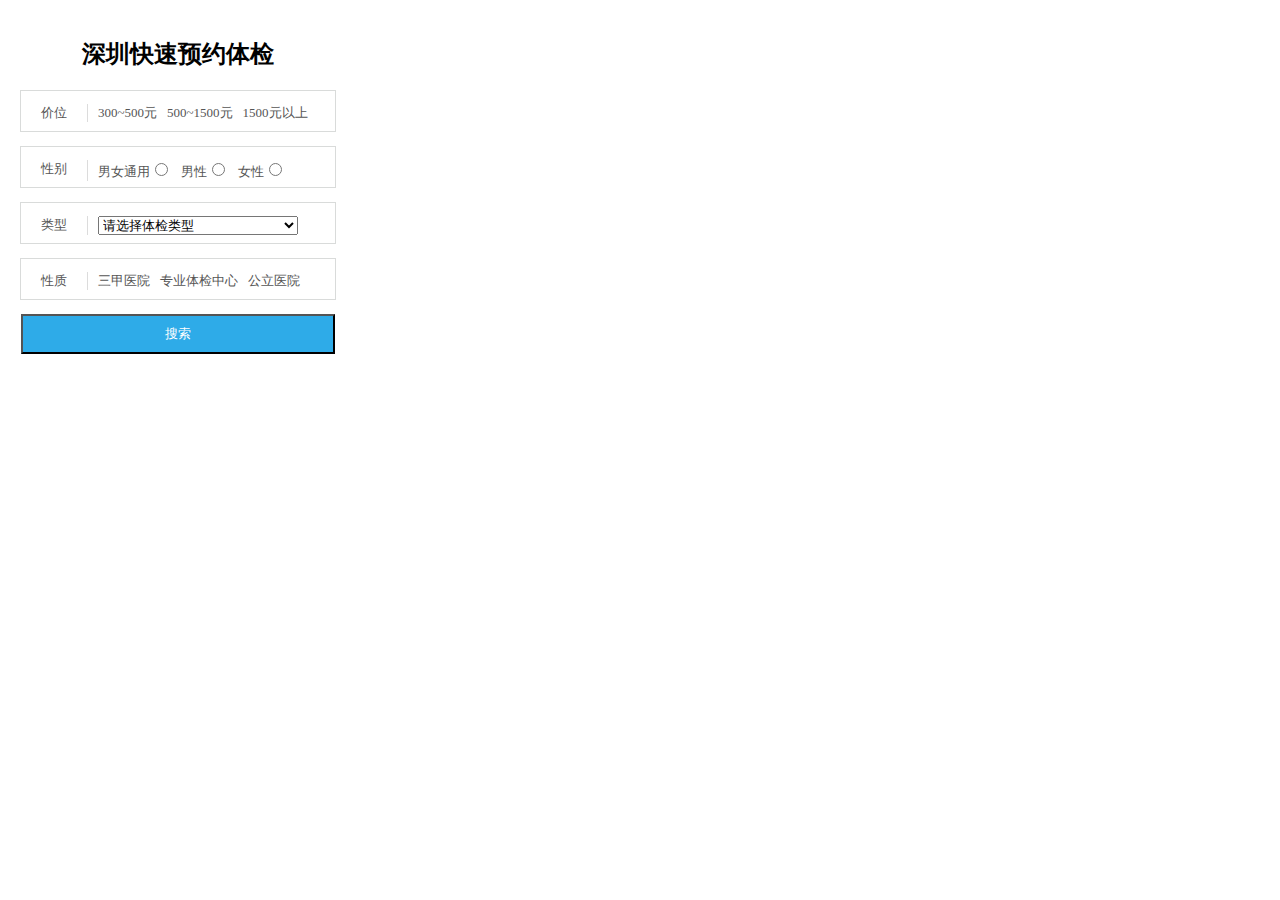
<file: first-nav-syh/login.html>
<!DOCTYPE html>
<html>
	<head>
		<meta charset="utf-8">
		<title></title>
		<script src="js/jquery-1.8.3.min.js"></script>
		<style type="text/css">
		
			.wrapper{
				background: transparent;
				width: 320px;
				height: 400px;
				padding: 10px;
			}
			.wrap{
				background: #FFF;	
			}
			.center{
				text-align: center;
			}
			.box li{				
				float: left;
				list-style: none;
				margin-right: 10px;
			}
			.box{
				width: 314px;
				height: 40px;
				font-size: 13px;
				color: #555;
				display: inline-block;
				border: 1px solid #D9DBDA;
				margin-bottom: 10px;
			}
			.box li:nth-child(1){
				position: relative;
				left: -20px;
				margin-right: 0;
			}
			.box li:nth-child(2){
				border-left: 1px solid gainsboro;
				padding-left: 10px;
			}
			.float{
				float: left;
				line-height: 32px;
			}
			select{
				width: 200px;
			}
			.btn{
				background: #2EABE8;
				color: #FFF;
				width: 314px;
				height: 40px;
			}
		</style>
	</head>
	<body>
		<div class="wrapper ">
			<div class="wrap center">
				<div  class="border">
					<h2 class="center">深圳快速预约体检</h2>
					<div class="box">
						<div>
							<ul>
								<li>价位</li>
								<li><span>300~500元</span></li>
								<li><span>500~1500元</span></li>
								<li><span>1500元以上</span></li>
							</ul>
						</div>
					</div>
					<div class="box">
						<ul>
							<li>性别</li>
							<li><span>男女通用<input type="radio" name="1"/></span></li>
							<li><span>男性<input type="radio" name="1"/></span></li>
							<li><span>女性<input type="radio" name="1"/></span></li>
						</ul>
					</div>
					<div class="box">
						<ul>
							<li>类型</li>
							<li>
								<select>
									<option value ="">请选择体检类型</option>
									<option value ="">全身体检</option>
									<option value ="">入职体检</option>
									<option value ="">健康防癌体检</option>
									<option value ="">常规体检</option>
									<option value ="">妇科体检</option>
								</select>
							</li>
						</ul>						
					</div>
					<div class="box">
						<ul>
							<li>性质</li>
							<li><span>三甲医院</span></li>
							<li><span>专业体检中心</span></li>
							<li><span>公立医院</span></li>
						</ul>
					</div>
					<input type="button" value="搜索" class="btn" />
				</div>
			</div>
		</div>
	</body>
	<script type="text/javascript">
		var aSpan = $('span');
		$(function(){
			$('span').bind('click',function(){
				for(var i = 0; i < aSpan.length; i++){
					aSpan[i].style.color = '#555';
					this.style.color = '#2EABE8';
				}
			})
			
		})
	</script>
</html>
</file>
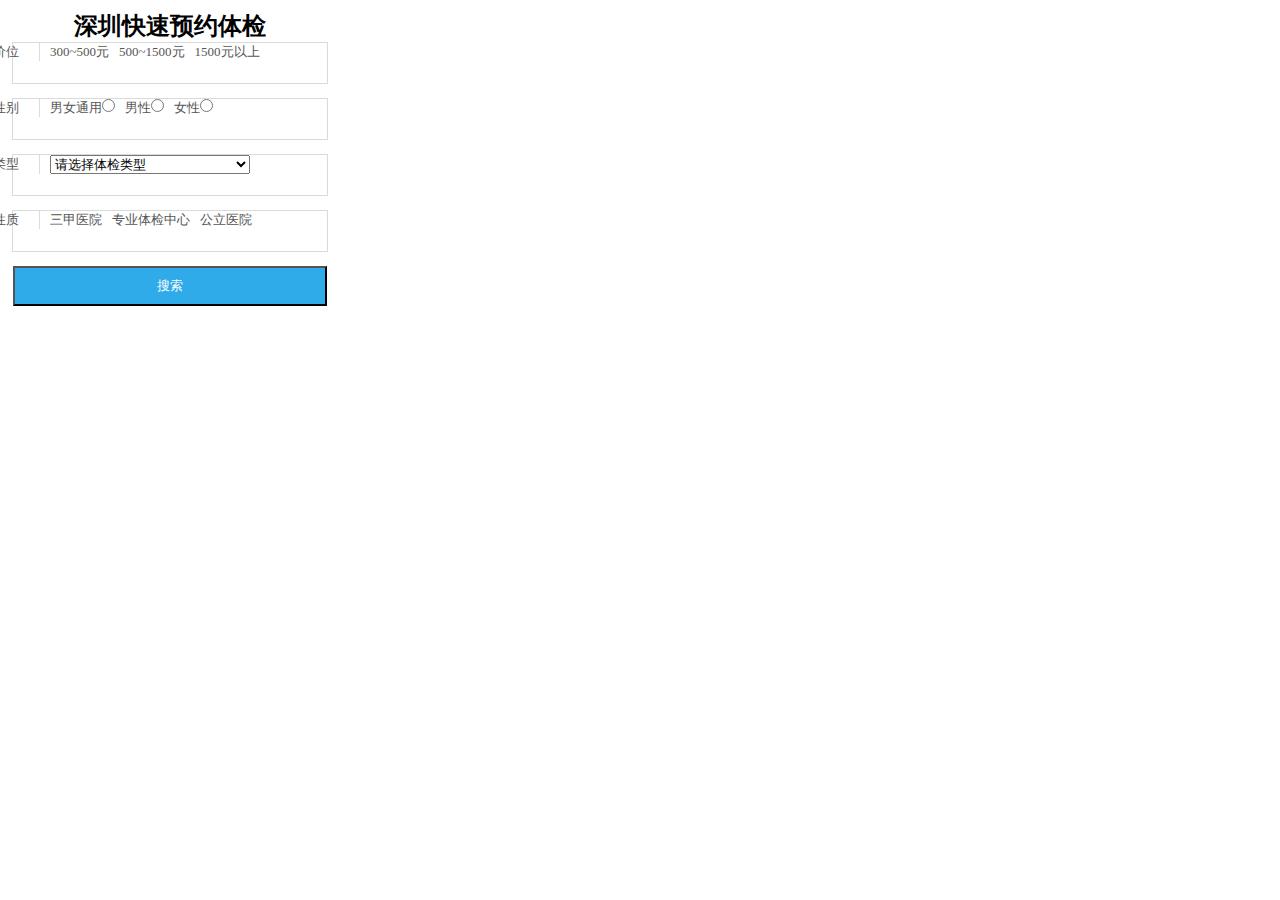
<file: first-nav-syh/草稿导航固定图.html>
<!DOCTYPE html>
<html>

        <!DOCTYPE html>
        <html>
            <head>
                <meta charset="utf-8">
                <title></title>
                <script src="js/jquery-1.8.3.min.js"></script>
                <style type="text/css">
                    *{
                        margin: 0;
                        padding: 0;				
                        text-decoration: none;
                    }
                    .wrapper{
                        background: transparent;
                        width: 320px;
                        height: 400px;
                        padding: 10px;
                    }
                    .wrap{
                        background: #FFF;	
                    }
                    .center{
                        text-align: center;
                    }
                    .box li{				
                        float: left;
                        list-style: none;
                        margin-right: 10px;
                    }
                    .box{
                        width: 314px;
                        height: 40px;
                        font-size: 13px;
                        color: #555;
                        display: inline-block;
                        border: 1px solid #D9DBDA;
                        margin-bottom: 10px;
                    }
                    .box li:nth-child(1){
                        position: relative;
                        left: -20px;
                        margin-right: 0;
                    }
                    .box li:nth-child(2){
                        border-left: 1px solid gainsboro;
                        padding-left: 10px;
                    }
                    .float{
                        float: left;
                        line-height: 32px;
                    }
                    select{
                        width: 200px;
                    }
                    .btn{
                        background: #2EABE8;
                        color: #FFF;
                        width: 314px;
                        height: 40px;
                    }
                </style>
            </head>
            <body>
                <div class="wrapper ">
                    <div class="wrap center">
                        <div  class="border">
                            <h2 class="center">深圳快速预约体检</h2>
                            <div class="box">
                                <div>
                                    <ul>
                                        <li>价位</li>
                                        <li><span>300~500元</span></li>
                                        <li><span>500~1500元</span></li>
                                        <li><span>1500元以上</span></li>
                                    </ul>
                                </div>
                            </div>
                            <div class="box">
                                <ul>
                                    <li>性别</li>
                                    <li><span>男女通用<input type="radio" name="1"/></span></li>
                                    <li><span>男性<input type="radio" name="1"/></span></li>
                                    <li><span>女性<input type="radio" name="1"/></span></li>
                                </ul>
                            </div>
                            <div class="box">
                                <ul>
                                    <li>类型</li>
                                    <li>
                                        <select>
                                            <option value ="">请选择体检类型</option>
                                            <option value ="">全身体检</option>
                                            <option value ="">入职体检</option>
                                            <option value ="">健康防癌体检</option>
                                            <option value ="">常规体检</option>
                                            <option value ="">妇科体检</option>
                                        </select>
                                    </li>
                                </ul>						
                            </div>
                            <div class="box">
                                <ul>
                                    <li>性质</li>
                                    <li><span>三甲医院</span></li>
                                    <li><span>专业体检中心</span></li>
                                    <li><span>公立医院</span></li>
                                </ul>
                            </div>
                            <input type="button" value="搜索" class="btn" />
                        </div>
                    </div>
                </div>
            </body>
            <script type="text/javascript">
                var aSpan = $('span');
                $(function(){
                    $('span').bind('click',function(){
                        for(var i = 0; i < aSpan.length; i++){
                            aSpan[i].style.color = '#555';
                            this.style.color = '#2EABE8';
                        }
                    })
                    
                })
            </script>
        </html>
</file>
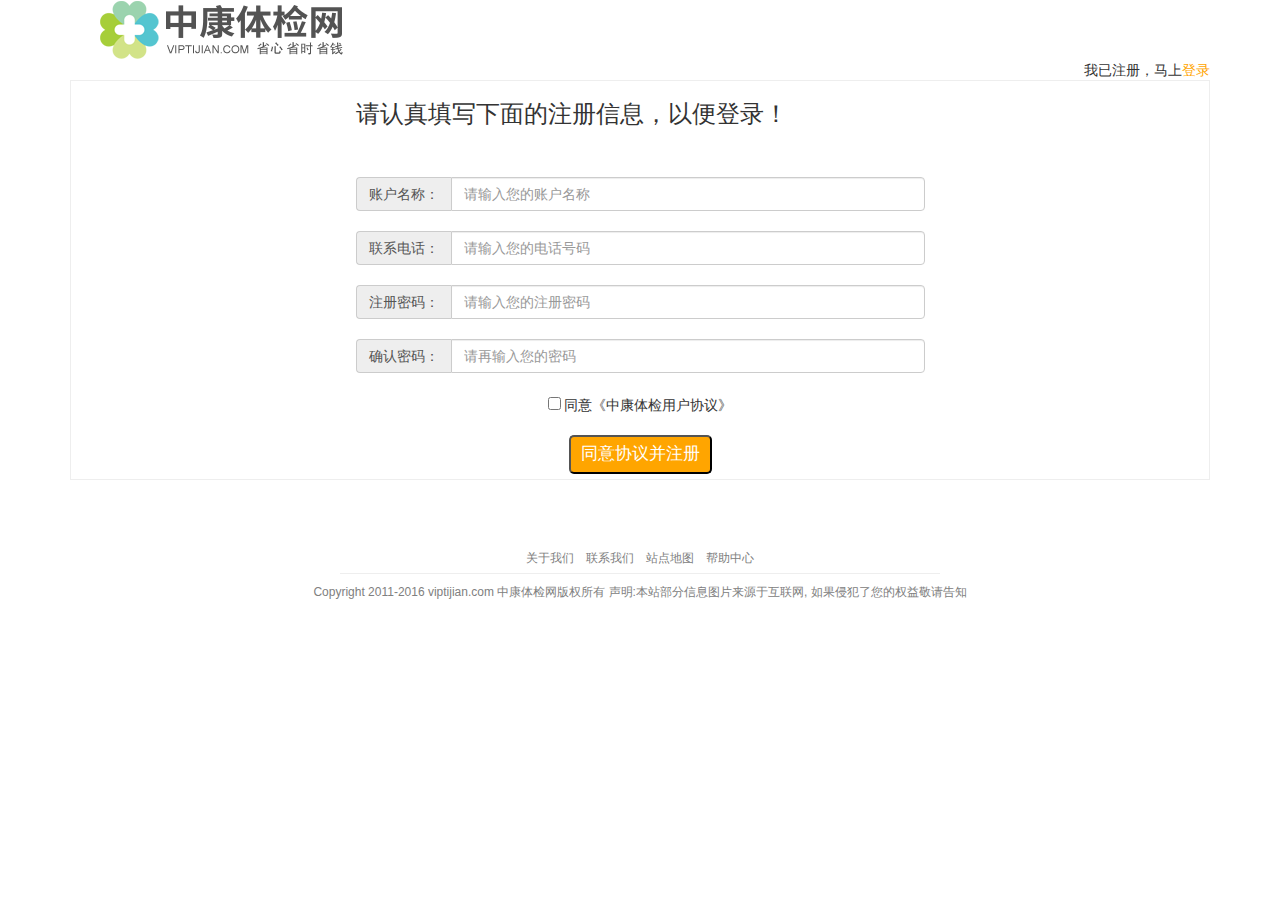
<file: Pet-ct/注册页面.html>
<!DOCTYPE html>
<html>

<head>
	<meta charset="utf-8" />
	<title>注册页面</title>
	<link rel="shortcut icon" href="./image/logo_left.gif" >
	<meta name="viewport" width="device-width,initial-scale=1.0">
	<link rel="stylesheet" href="./css/bootstrap.min.css">
	<script src="js/jquery-1.8.3.min.js"></script>
    <script src="js/bootstrap.min.js"></script>
    <style>
		*{
			margin: 0 auto;
			padding: 0 ;
			box-sizing: border-box;
		}
		a:hover{
			text-decoration: none;
		}
		.MEC-zc-center-hss{
			text-align: center;
		}
		.MEC-zc-header-hss{
			float: right;
		}
		.MEC-zc-header-hss a{
			color: orange;
		}
		.MEC-zc-content-hss .MEC-zc-content-xx{
			width: 100%;
			height: 400px;
			border: 1px solid #eee;
		}
		.MEC-zc-content-hss .MEC-zc-content-xx>div{
			margin-left: 25%;
			margin-bottom: 50px;
			width: 50%;
		}
		.MEC-zc-content-hss .MEC-zc-content-xx form>div{
			margin-bottom: 20px;
		}
		.MEC-zc-content-hss .MEC-zc-center-an>input{
			font-size:17px;
			color:#fff;
			background:orange;
			border-radius:5px;
			padding:5px 10px;
		}
		.MEC-zc-foot-hss{
			font-size: 12px;
			color: grey;
		}
		.MEC-zc-foot-hss>div{
			width: 600px;
			height: 34px;
			border-bottom: 1px solid #eee;
			padding: 10px;
			margin-bottom: 10px;
			margin-top: 60px;
		}
		.MEC-zc-foot-hss ul{
			width: 240px;
		}
		.MEC-zc-foot-hss li{
			list-style: none;
			float: left;
			width:60px;
		}
		/* ——————————————————————登录界面样式——————开始—————————————— */
		#MEC-denglu-left-syh img{
			width: 35%;
			height: 200px;
        }
        #MEC-denglu-right-syh{
           width: 60%;
           float:right;
		}
		.thumbnail img{
			height:226px;
		}
		/* —————————————————————登录界面样式——————结束————————————————————— */
    </style>
</head>
<body>
	<header class="container" id="MEC-zc-hss">
		<div class="col-xs-12 col-sm-12 col-md-12 col-lg-12">
			<div class="col-xs-12 col-sm-4 col-md-4" >
				<a href="../项目syh/首页4.11.html"><img src="./image/logo_left.gif" alt="logo" />
				<img src="./image/logo_right.gif" alt="logo" />	</a>
			</div>
		</div>
		<div class="MEC-zc-header-hss" >我已注册，马上<a data-toggle="modal" data-target="#MEC-login-syh" href="../项目syh/首页4.11.html">登录</a></div>
	</header>
	<div class=" container MEC-zc-content-hss">
		<div class="MEC-zc-content-xx">
			<div>
				<h3>请认真填写下面的注册信息，以便登录！</h3>
			</div>
			<div class="MEC-zc-center-hss">
				<form action="" method="post">
					<div class="input-group">
						<span class="input-group-addon" id="basic-addon1">账户名称：</span>
						<input type="text" required="required" class="form-control" placeholder="请输入您的账户名称" aria-describedby="basic-addon1" name="username" id="username1"/>
					</div>
					<div class="input-group">
						<span class="input-group-addon" id="basic-addon1">联系电话：</span>
						<input type="text" required="required" class="form-control MEC-zc-number-hss" placeholder="请输入您的电话号码" aria-describedby="basic-addon1" name="tel" id="tel"/>
					</div>
					<div class="input-group">
						<span class="input-group-addon" id="basic-addon1">注册密码：</span>
						<input type="text" required="required" class="form-control" placeholder="请输入您的注册密码" aria-describedby="basic-addon1" name="passwd" id='password1'/>
					</div>
					<div class="input-group">
						<span class="input-group-addon" id="basic-addon1">确认密码：</span>
						<input type="text" required="required" class="form-control" placeholder="请再输入您的密码" aria-describedby="basic-addon1" name="passwd"/>
					</div>
					<div>
						<input type='checkbox' required="required" >
						<span> 同意《中康体检用户协议》</span>
					</div>
					<div class='MEC-zc-center-an'>
						<input type="submit" value="同意协议并注册" id="btn1">
					</div>
				</form>
			</div>
		</div>
	</div>	
	<footer class="MEC-zc-foot-hss MEC-zc-center-hss">
		<div>
			<ul>
				<li>关于我们</li>
				<li>联系我们</li>
				<li>站点地图</li>
				<li>帮助中心</li>
			</ul>
		</div>
		<p>
			Copyright 2011-2016 viptijian.com 
			中康体检网版权所有 声明:本站部分信息图片来源于互联网,
			如果侵犯了您的权益敬请告知
		</p>
	</footer>
 <!-- 登录窗口 -->
 <div id="MEC-login-syh" class="modal fade">
		<div class="modal-dialog">
				<div class="modal-content">
						<div class="modal-body">
								<button class="close" data-dismiss="modal">
										<span>&times;</span>
								</button>
						</div>
						<div>
								<div class="modal-title">
										<h1 class="text-center">登录</h1>
								</div>
								<div class="modal-body">
										<div id="MEC-denglu-left-syh">
												<img src="./image/登录图.jpg" alt="" />
												<form class="form-group" action="" id="MEC-denglu-right-syh" id="myform" method="post">
														<div class="form-group">
																<label for="">用户名</label>
																<input class="form-control" type="text" id="username" name="username">
														</div>
														<div class="form-group">
																<label for="">密码</label>
																<input class="form-control" type="password" id="password" name="passwd">
														</div>
														<div class="text-right">
																<button class="btn btn-primary" type="button" id="btn">登录</button>
																<button class="btn btn-danger" data-dismiss="modal">取消</button>
														</div>
														<a href="" data-toggle="modal" data-dismiss="modal"
																data-target="#register">还没有账号？点我注册</a >
												</form>
										</div>
								</div>
						</div>
				</div>
		</div>
</div>
</body>
<script>
	// 登录界面交互
	$("#btn").click(function () {
                console.log(1)
                let username = $("#username").val()
                let passwd = $("#password").val()
                $.post("http://192.168.7.221:3000/users/login", { "username": username, "passwd": passwd }, function (result) {
                    console.log(result)
                    if (result.status == "0") {
                        // location.href="http://www.baidu.com"
            // 返回原页面
			alert('登录成功')
            // location = document.referrer
			location.href = '/Users/zelin/Desktop/html/2019练习/jquery/项目/项目syh/首页4.11.html'
                    } else {
                        alert('登录失败 送卿一首情诗 尘世三千  吾爱有三 日月与卿 日为朝 月为暮 卿为朝朝暮暮')
                    }
                })
            })

// ________________________注册_________________________
$("#btn1").click(function () {
                console.log(2)
                let username = $("#username1").val()
                let passwd = $("#password1").val()
				let tel = $("#tel").val()
                $.post("http://192.168.7.221:3000/users/register", { "username": username, "passwd": passwd ,"tel":tel}, function (result) {
                    console.log(result)
                    if (result.status == "0") {
                       alert('注册成功')
            		location.href = '/Users/zelin/Desktop/html/2019练习/jquery/项目/项目syh/首页4.11.html'
                    } else {
						alert('用户已在')

                    }
                })
            })
</script>

</html>
</file>
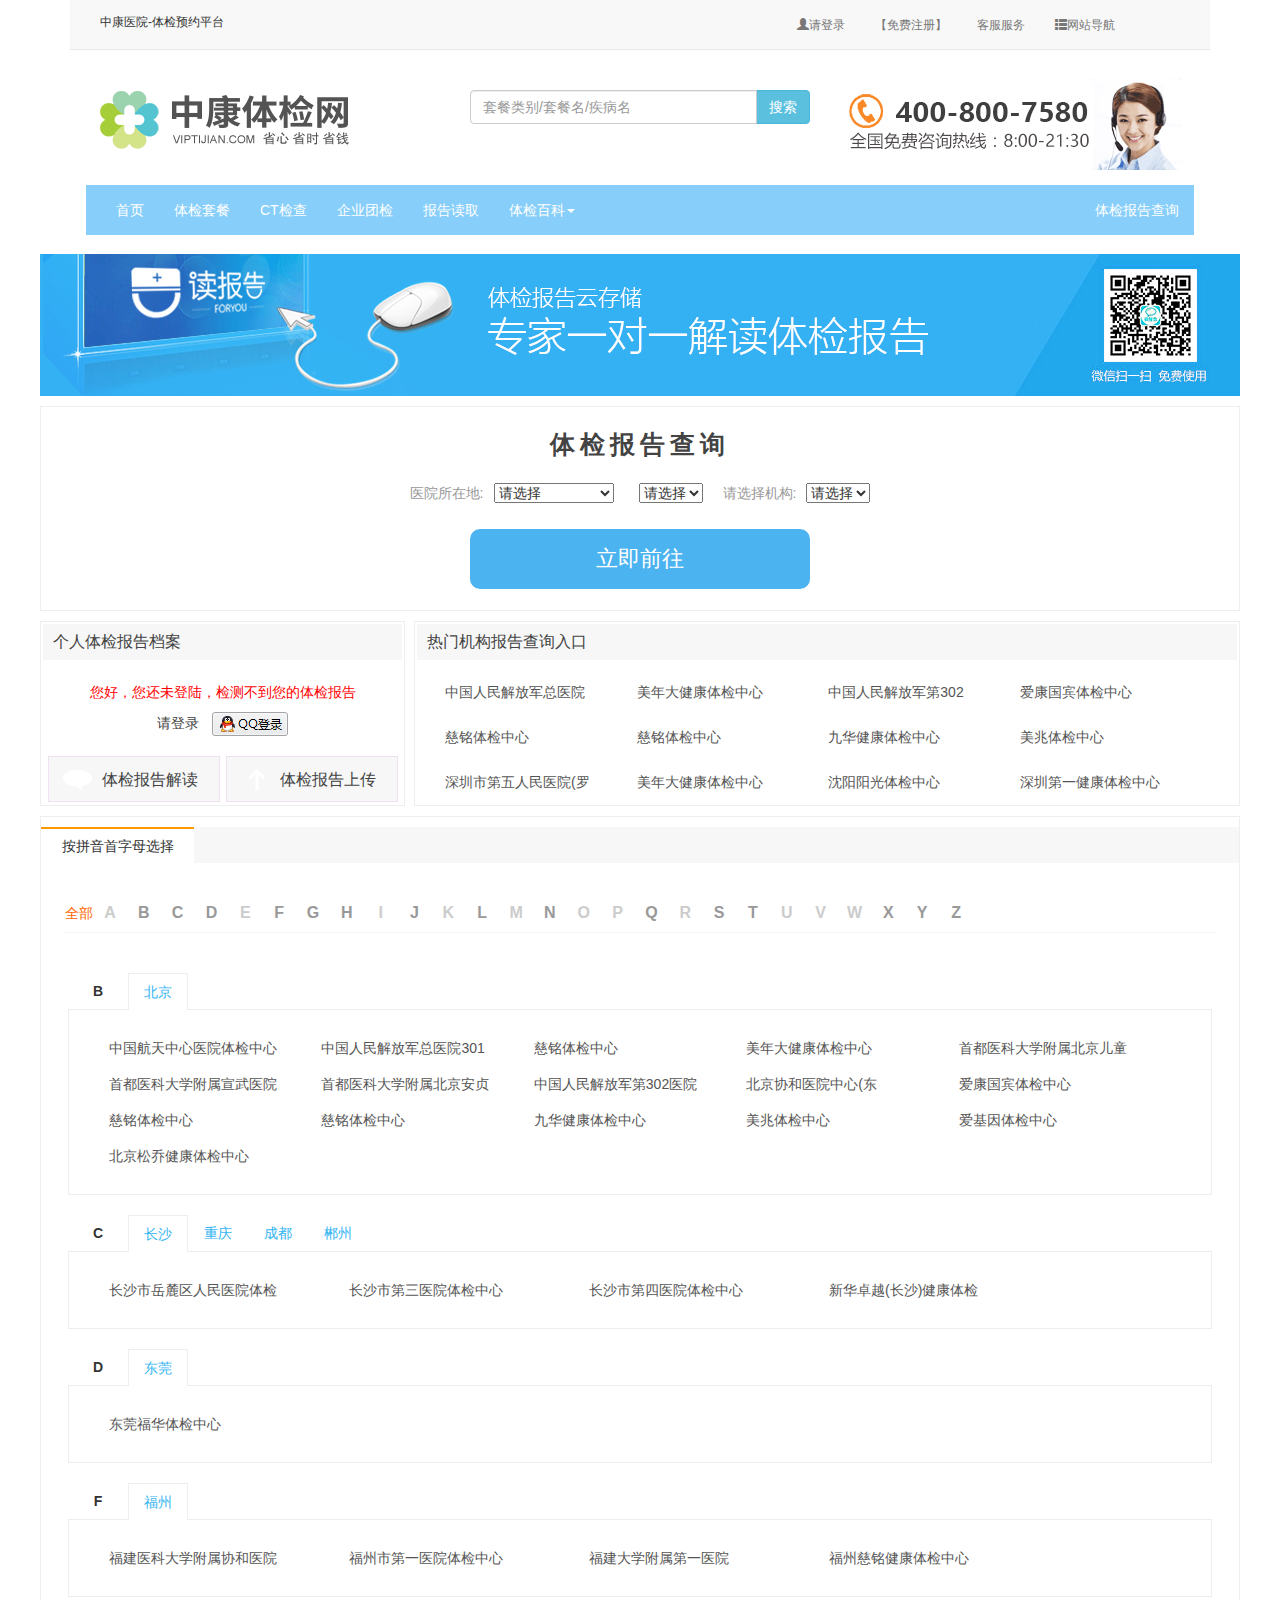
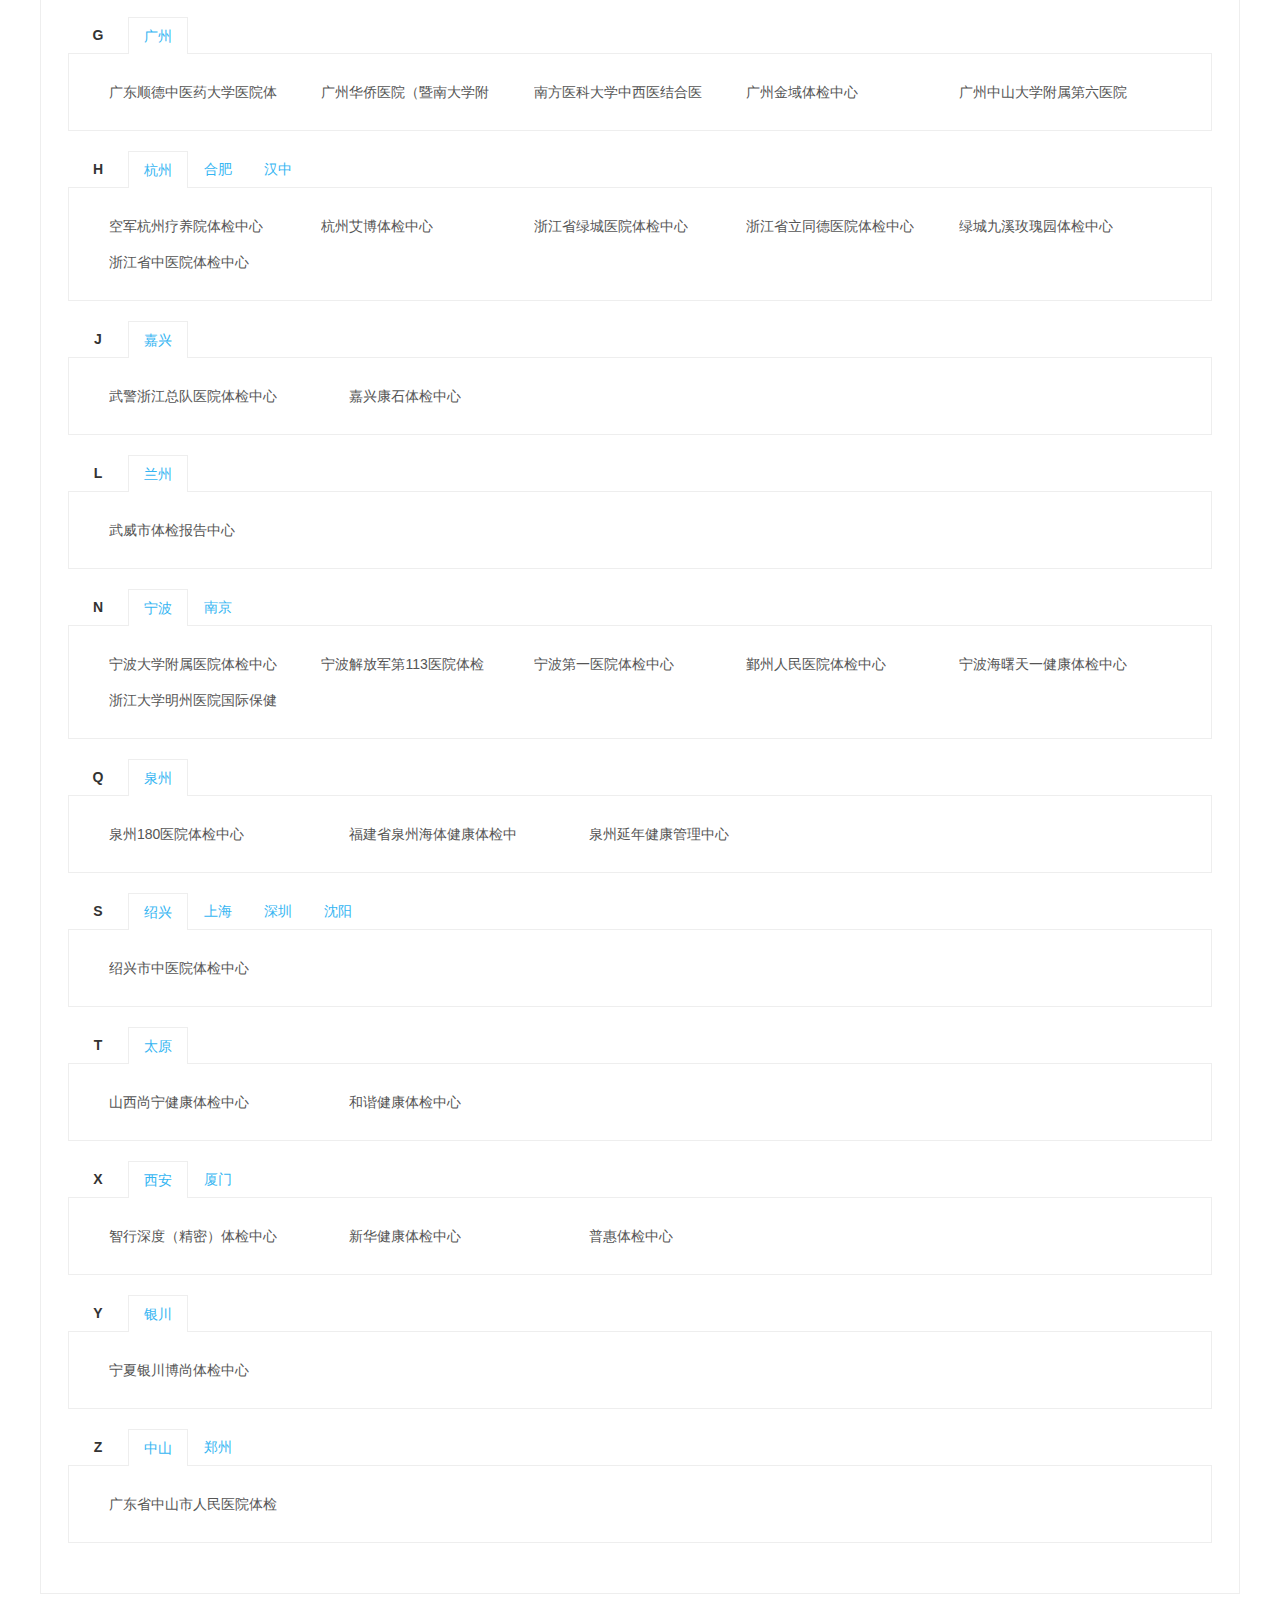
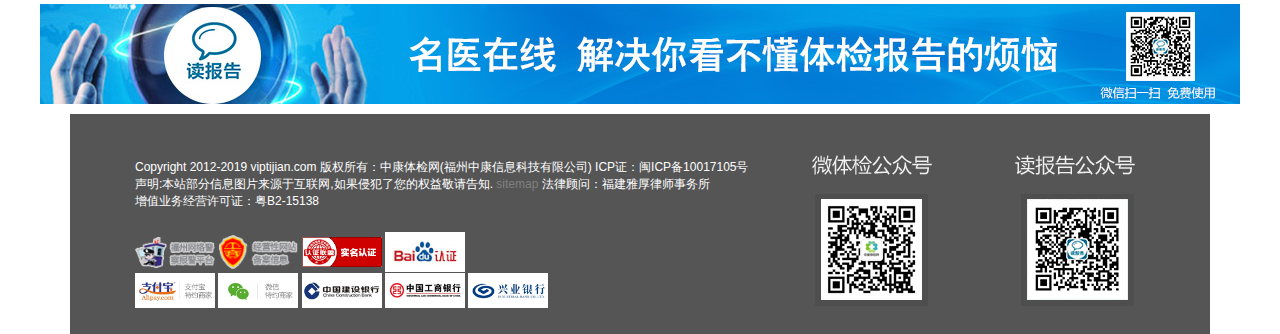
<file: report query_cn-v0.2/report query.html>
<!DOCTYPE html>
<html>

<head>
    <meta charset="utf-8" />
    <title></title>
    <!--移动端必须要加的话-->
    <meta name="viewport" width="device-width,initial-scale=1.0">
    <link rel="stylesheet" href="./css/bootstrap.min.css">
    <script src="js/jquery-1.8.3.min.js"></script>
    <script src="js/bootstrap.min.js"></script>
    <link rel="stylesheet" href="css/inquire_top.css">
    <!-- <script src="js/pull-down list-cn.js"></script> -->
    

    <style>
        /* header,nav,main,footer{
				background-color: rgb(237, 241, 231);
			} */
        /* 头部 */
        nav {
            margin-bottom: 10px;
        }

        .input-group {
            margin-top: 20px;
        }

        .nav>li>a {

            color: white;
        }

        .navbar-collapse {
            background-color: lightskyblue;
        }

        /* ____________________每页都有__下拉菜单变窄____________________ */
        .dropdown-menu {
            min-width: 94px;
        }

        .dropdown-menu>li>a {
            padding: 5px 10px 5px 16px
        }

        .navbar-nav>li>.dropdown-menu {
            background-color: #a8d7f5;
            width: 25px;
            opacity: 0.9;
        }

        /* __________________________________________________________________ */
        /* 尾部 */
        .MEC-weibu {
            background: #555;
            color: #FFFFFF;
            font-size: 12px;
            padding: 25px;
            width: 100%;
            height: 220px;
        }

        .MEC-weibu-buju-left {
            float: left;
            margin-left: 40px;
        }

        .MEC-weibu-buju-top {
            margin-top: 20px;
            margin-bottom: 20px;
        }

        /* 何思思top */
        .navbar-default {
            height: 10px;
            font-size: 12px;
        }

        /* 首页背景变蓝 */
        #MEC-navbar-syh li a:hover {
            background-color: lightskyblue;
        }

        #MEC-navbar-syh li a:visited {
            background-color: lightskyblue;
        }

        .container-fluid>.navbar-collapse,
        .container-fluid>.navbar-header,
        .container>.navbar-collapse,
        .container>.navbar-header {
            margin-top: -18px;
        }

        /* 登录窗口样式 */
        #MEC-denglu-left-syh img {
            width: 35%;
            height: 200px;
        }

        #MEC-denglu-right-syh {
            width: 60%;
            float: right;
        }

        .thumbnail img {
            height: 226px;
        }
    </style>
</head>

<body>
    <header class="container">
        <!-- top登录 注册 -->
        <nav
            class="navbar navbar-default navbar-static-top">

            <div
                class="container hidden-xs hidden-sm">
                <div class="col-xs-12  col-sm-2  pull-left "
                    style="margin-top:14px;">
                    <span>中康医院-体检预约平台</span>
                </div>
                <div
                    class="col-xs-12 col-sm-5 col-md-5 col-lg-5 col-xs-offset-4">
                    <ul
                        class="nav navbar-nav navbar-right">
                        <li><a data-toggle="modal"
                                data-target="#MEC-login-syh"
                                href=""><span
                                    class="glyphicon glyphicon-user"
                                    aria-hidden="true"></span>请登录</a>
                        </li>
                        <li><a href="#">【免费注册】</a>
                        </li>
                        <li><a href="#">客服服务</a>
                        </li>
                        <li><a href="#"><span
                                    class="glyphicon glyphicon-th-list"
                                    aria-hidden="true"></span>网站导航</a>
                        </li>
                    </ul>
                </div>
            </div>
        </nav>
        <!-- 体检logo图片 -->
        <div class=" col-md-12 col-lg-12">
            <div class=" col-sm-4 col-md-4">
                <h1
                    class="MEC-shouye-left-logo-syh">
                    <img src="img/logo_left.gif"
                        alt="logo" />
                    <img src="img/logo_right.gif"
                        alt="logo" />
                </h1>
            </div>
            <!-- 搜索组件 -->
            <div class=" col-md-4  col-lg-4">
                <div>

                    <div
                        class="input-group MEC-shouye-logo-syh">
                        <input type="text"
                            class="form-control"
                            placeholder="套餐类别/套餐名/疾病名">
                        <span
                            class="input-group-btn">
                            <button
                                class="btn btn-info"
                                type="button">搜索</button>
                        </span>
                    </div>
                </div>
            </div>
            <div class=" col-md-3 col-lg-3">
                <img src="img/new_kf.gif"
                    alt="logo" />
            </div>
        </div>

    </header>
    <nav class="container"
        style="margin-bottom:0px;">
        <div class="navbar-header">
            <button type="button"
                class="navbar-toggle collapsed"
                data-toggle="collapse"
                data-target="#bs-example-navbar-collapse-1"
                aria-expanded="false">
                <span class="sr-only">Toggle
                    navigation</span>
                <span class="icon-bar"></span>
                <span class="icon-bar"></span>
                <span class="icon-bar"></span>
            </button>
            <a class="navbar-brand" href="#"></a>
        </div>
        <div class=" col-md-12 col-lg-12 "
            style="padding:0;height: 52px;">
            <!-- 此处可以调整导航栏下间距 -->
            <nav class="navbar navbar-info">
                <div class="container-fluid">
                    <div class="collapse navbar-collapse"
                        id="bs-example-navbar-collapse-1">
                        <ul class="nav navbar-nav"
                            id='MEC-navbar-syh'>
                            <li class="active"><a
                                    href="#">首页
                                    <span
                                        class="sr-only">(current)</span></a>
                            </li>
                            <li class="active"><a
                                    href="#">体检套餐</a>
                            </li>
                            <li class="active"><a
                                    href="#">CT检查</a>
                            </li>
                            <li class="active"><a
                                    href="#">企业团检</a>
                            </li>
                            <li class="active"><a
                                    href="#">报告读取</a>
                            </li>

                            <li class="dropdown">
                                <a href="#"
                                    class="dropdown-toggle"
                                    data-toggle="dropdown"
                                    role="button"
                                    aria-haspopup="true"
                                    aria-expanded="false">体检百科<span
                                        class="caret"></span></a>
                                <ul class="dropdown-menu"
                                    id="MEC-dropdown-menu-syh">
                                    <li><a
                                            href="#">体检指南</a>
                                    </li>
                                    <li><a
                                            href="#">体检问答</a>
                                    </li>
                                    <li><a
                                            href="#">体检项目</a>
                                    </li>
                                    <li><a
                                            href="#">体检咨询</a>
                                    </li>
                                </ul>
                            </li>
                        </ul>
                        <ul
                            class="nav navbar-nav navbar-right">
                            <li class="active">
                                <a href="#">体检报告查询</a>
                            </li>
                        </ul>
                    </div>
                </div>
            </nav>
        </div>
    </nav>
    <main class="">
        <div class="cont_top_01">
            <img src="img/bgt-banner.jpg" alt="">
            <a href="#"></a>
        </div>
        <div class="query_001">
            <dl>
                <dt class="dt1">体检报告查询</dt>
                <div class="dt2">
                    <dd class="font">医院所在地:</dd>
                    <dd class="province">
                        <select id="s_province" name="s_province">
                            <!-- <option class="option1">请选择</option>
                            <option class="option1" value="0">北京</option>
                            <option class="option1" value="1">山西</option>
                            <option class="option1" value="2">辽宁</option>
                            <option class="option1" value="3">上海</option>
                            <option class="option1" value="4">江苏</option>
                            <option class="option1" value="5">浙江</option>
                            <option class="option1" value="6">安徽</option>
                            <option class="option1" value="7">福建</option>
                            <option class="option1" value="8">河南</option>
                            <option class="option1" value="9">湖南</option>
                            <option class="option1" value="10">广东</option>
                            <option class="option1" value="11">重庆</option>
                            <option class="option1" value="12">四川</option>
                            <option class="option1" value="13">陕西</option>
                            <option class="option1" value="14">甘肃</option>
                            <option class="option1" value="15">宁夏回族自治区</option> -->
                        </select>
                    </dd>
                    <dd class="city">
                        <select id="s_city" name="s_city"></select>
                    </dd>
                    <dd class="font">请选择机构:</dd>
                
                    <dd class="organization">
                        <select id="s_county" name="s_county"></select>
                    </dd>
                </div>    
            </dl>
            <script src="js/area.js"></script>
            <div class="button_inquire">
                <a href="#">立即前往</a>
            </div>
        </div>
        <div class="cont_top_03">
            <div class="cont_top_03_left">
                <div class="record">个人体检报告档案</div>
                <p>您好，您还未登陆，检测不到您的体检报告</p>
                <span>请登录</span>
                <a href="#"><img src="img/Connect_logo_2.png" alt=""></a>
                <div class="unscramble_box">
                    <div class="unscramble">
                        <a href="#">体检报告解读
                            <span></span>
                            <p>专家一对一解读</br>您的终身私人健康医生</p>
                        </a>
                    </div>
                    <div class="unscramble uploading">
                        <a href="#">体检报告上传
                            <span></span>
                            <p>体验报告云存储</br>给健康做个档案</p>
                        </a>
                    </div>
                </div>
            </div>
            <div class="cont_top_03_right">
                <div class="record">热门机构报告查询入口</div>
                <div class="entrance">
                    <div class="entrance_01">
                        <a href="#">中国人民解放军总医院</a>
                        <a href="#">慈铭体检中心</a>
                        <a href="#">深圳市第五人民医院(罗</a>
                    </div>
                    <div class="entrance_01">
                        <a href="#">美年大健康体检中心</a>
                        <a href="#">慈铭体检中心</a>
                        <a href="#">美年大健康体检中心</a>
                    </div>
                    <div class="entrance_01">
                        <a href="#">中国人民解放军第302</a>
                        <a href="#">九华健康体检中心</a>
                        <a href="#">沈阳阳光体检中心</a>
                    </div>
                    <div class="entrance_01">
                        <a href="#">爱康国宾体检中心</a>
                        <a href="#">美兆体检中心</a>
                        <a href="#">深圳第一健康体检中心</a>
                    </div>
                </div>
            </div>
        </div>
        <div class="cont_top_04">
            <div class="header_text_01">
                <h5>按拼音首字母选择</h5>
            </div>
            <div class="alphabet_01">
                <span>全部</span>
                <div>
                    <span>A</span>
                    <span class="darkgray">B</span>
                    <span class="darkgray">C</span>
                    <span class="darkgray">D</span>
                    <span>E</span>
                    <span class="darkgray">F</span>
                    <span class="darkgray">G</span>
                    <span class="darkgray">H</span>
                    <span>I</span>
                    <span class="darkgray">J</span>
                    <span>K</span>
                    <span class="darkgray">L</span>
                    <span>M</span>
                    <span class="darkgray">N</span>
                    <span>O</span>
                    <span>P</span>
                    <span class="darkgray">Q</span>
                    <span>R</span>
                    <span class="darkgray">S</span>
                    <span class="darkgray">T</span>
                    <span>U</span>
                    <span>V</span>
                    <span>W</span>
                    <span class="darkgray">X</span>
                    <span class="darkgray">Y</span>
                    <span class="darkgray">Z</span>
                </div>
            </div>
            <div class="select_01">
                <div class="brows_01">
                    <span>B</span>
                    <a href="#" class="town_city">北京</a>
                    <div class="underline_011"></div>
                </div>
                <div class="town_city_box">
                    <div class="entrance_02">
                        <div class="entrance_02_01">
                            <a href="#">中国航天中心医院体检中心</a>
                            <a href="#">首都医科大学附属宣武医院</a>
                            <a href="#">慈铭体检中心</a>
                            <a href="#">北京松乔健康体检中心</a>
                        </div>
                        <div class="entrance_02_01">
                            <a href="#">中国人民解放军总医院301</a>
                            <a href="#">首都医科大学附属北京安贞</a>
                            <a href="#">慈铭体检中心</a>
                            <a class="conceal">aa</a>
                        </div>
                        <div class="entrance_02_01">
                            <a href="#">慈铭体检中心</a>
                            <a href="#">中国人民解放军第302医院</a>
                            <a href="#">九华健康体检中心</a>
                            <a class="conceal">aa</a>
                        </div>
                        <div class="entrance_02_01">
                            <a href="#">美年大健康体检中心</a>
                            <a href="#">北京协和医院中心(东</a>
                            <a href="#">美兆体检中心</a>
                            <a class="conceal">aa</a>
                        </div>
                        <div class="entrance_02_01">
                            <a href="#">首都医科大学附属北京儿童</a>
                            <a href="#">爱康国宾体检中心</a>
                            <a href="#">爱基因体检中心</a>
                            <a class="conceal">aa</a>
                        </div>
                    </div>
                </div>
            </div>
            <div class="select_01" id="M_father_01_cn">
                <div class="brows_01" id="M_click_01_cn">
                    <span>C</span>
                    <a href="javascript:;" class="town_city">长沙</a>
                    <a href="javascript:;" class="town_city town_city_02">重庆</a>
                    <a href="javascript:;" class="town_city town_city_02">成都</a>
                    <a href="javascript:;" class="town_city town_city_02">郴州</a>
                    <div class="underline_011"></div>
                </div>
                <div class="town_city_box">
                    <div class="entrance_02 ">
                        <div class="entrance_02_01">
                            <a href="#">长沙市岳麓区人民医院体检</a>
                        </div>
                        <div class="entrance_02_01">
                            <a href="#">长沙市第三医院体检中心</a>
                        </div>
                        <div class="entrance_02_01">
                            <a href="#">长沙市第四医院体检中心</a>
                        </div>
                        <div class="entrance_02_01">
                            <a href="#">新华卓越(长沙)健康体检</a>
                        </div>
                    </div>
                </div>
                <div class="town_city_box town_city_box2">
                    <div class="entrance_02">
                        <div class="entrance_02_01">
                            <a href="#">重庆第三人民医院体检中心</a>
                        </div>
                        <div class="entrance_02_01">
                            <a href="#">重庆佳音医院体检中心</a>
                        </div>
                        <div class="entrance_02_01">
                            <a href="#">重庆大坪医院体中心</a>
                        </div>
                    </div>
                </div>
                <div class="town_city_box town_city_box2">
                    <div class="entrance_02">
                        <div class="entrance_02_01">
                            <a href="#">成都成飞医院体检中心</a>
                        </div>
                    </div>
                </div>
                <div class="town_city_box town_city_box2">
                    <div class="entrance_02">
                        <div class="entrance_02_01">
                            <a href="#">郴州东华医院健康体检管理中心</a>
                        </div>
                    </div>
                </div>
            </div>
            <div class="select_01">
                <div class="brows_01">
                    <span>D</span>
                    <a href="javascript:;" class="town_city">东莞</a>
                    <div class="underline_011"></div>
                </div>
                <div class="town_city_box">
                    <div class="entrance_02 ">
                        <div class="entrance_02_01">
                            <a href="#">东莞福华体检中心</a>
                        </div>
                    </div>
                </div>
            </div>
            <div class="select_01">
                <div class="brows_01">
                    <span>F</span>
                    <a href="javascript:;" class="town_city">福州</a>
                    <div class="underline_011"></div>
                </div>
                <div class="town_city_box">
                    <div class="entrance_02 ">
                        <div class="entrance_02_01">
                            <a href="#">福建医科大学附属协和医院</a>
                        </div>
                        <div class="entrance_02_01">
                            <a href="#">福州市第一医院体检中心</a>
                        </div>
                        <div class="entrance_02_01">
                            <a href="#">福建大学附属第一医院</a>
                        </div>
                        <div class="entrance_02_01">
                            <a href="#">福州慈铭健康体检中心</a>
                        </div>
                    </div>
                </div>
            </div>
            <div class="select_01">
                <div class="brows_01">
                    <span>G</span>
                    <a href="javascript:;" class="town_city">广州</a>
                    <div class="underline_011"></div>
                </div>
                <div class="town_city_box">
                    <div class="entrance_02 ">
                        <div class="entrance_02_01">
                            <a href="#">广东顺德中医药大学医院体</a>
                        </div>
                        <div class="entrance_02_01">
                            <a href="#">广州华侨医院（暨南大学附</a>
                        </div>
                        <div class="entrance_02_01">
                            <a href="#">南方医科大学中西医结合医</a>
                        </div>
                        <div class="entrance_02_01">
                            <a href="#">广州金域体检中心</a>
                        </div>
                        <div class="entrance_02_01">
                            <a href="#">广州中山大学附属第六医院</a>
                        </div>
                    </div>
                </div>
            </div>
            <div class="select_01" id="M_father_02_cn">
                <div class="brows_01" id="M_click_02_cn">
                    <span>H</span>
                    <a href="javascript:;" class="town_city">杭州</a>
                    <a href="javascript:;" class="town_city town_city_02">合肥</a>
                    <a href="javascript:;" class="town_city town_city_02">汉中</a>
                    <div class="underline_011"></div>
                </div>
                <div class="town_city_box">
                    <div class="entrance_02 ">
                        <div class="entrance_02_01">
                            <a href="#">空军杭州疗养院体检中心</a>
                            <a href="#">浙江省中医院体检中心</a>
                        </div>
                        <div class="entrance_02_01">
                            <a href="#">杭州艾博体检中心</a>
                        </div>
                        <div class="entrance_02_01">
                            <a href="#">浙江省绿城医院体检中心</a>
                        </div>
                        <div class="entrance_02_01">
                            <a href="#">浙江省立同德医院体检中心</a>
                        </div>
                        <div class="entrance_02_01">
                            <a href="#">绿城九溪玫瑰园体检中心</a>
                        </div>
                    </div>
                </div>
                <div class="town_city_box town_city_box2">
                    <div class="entrance_02 ">
                        <div class="entrance_02_01">
                            <a href="#">合肥名流体检中心</a>
                        </div>
                        <div class="entrance_02_01">
                            <a href="#">合肥105医院体检中心</a>
                        </div>
                        <div class="entrance_02_01">
                            <a href="#">安徽省第二人民医院（黄山路院区）体检中心</a>
                        </div>
                    </div>
                </div>
                <div class="town_city_box town_city_box2">
                    <div class="entrance_02 ">
                        <div class="entrance_02_01">
                            <a href="#">陕西汉中市美康体检中心</a>
                        </div>
                    </div>
                </div>
            </div>
            <div class="select_01">
                <div class="brows_01">
                    <span>J</span>
                    <a href="javascript:;" class="town_city">嘉兴</a>
                    <div class="underline_011"></div>
                </div>
                <div class="town_city_box">
                    <div class="entrance_02 ">
                        <div class="entrance_02_01">
                            <a href="#">武警浙江总队医院体检中心</a>
                        </div>
                        <div class="entrance_02_01">
                            <a href="#">嘉兴康石体检中心</a>
                        </div>
                    </div>
                </div>
            </div>
            <div class="select_01">
                <div class="brows_01">
                    <span>L</span>
                    <a href="#" class="town_city">兰州</a>
                    <div class="underline_011"></div>
                </div>
                <div class="town_city_box">
                    <div class="entrance_02 ">
                        <div class="entrance_02_01">
                            <a href="#">武威市体检报告中心</a>
                        </div>
                    </div>
                </div>
            </div>
            <div class="select_01" id="M_father_03_cn">
                <div class="brows_01" id="M_click_03_cn">
                    <span>N</span>
                    <a href="javascript:;" class="town_city">宁波</a>
                    <a href="javascript:;" class="town_city town_city_02">南京</a>
                    <div class="underline_011"></div>
                </div>
                <div class="town_city_box">
                    <div class="entrance_02 ">
                        <div class="entrance_02_01">
                            <a href="#">宁波大学附属医院体检中心</a>
                            <a href="#">浙江大学明州医院国际保健中心PET-CT</a>
                        </div>
                        <div class="entrance_02_01">
                            <a href="#">宁波解放军第113医院体检</a>
                        </div>
                        <div class="entrance_02_01">
                            <a href="#">宁波第一医院体检中心</a>
                        </div>
                        <div class="entrance_02_01">
                            <a href="#">鄞州人民医院体检中心</a>
                        </div>
                        <div class="entrance_02_01">
                            <a href="#">宁波海曙天一健康体检中心</a>
                        </div>
                    </div>
                </div>
                <div class="town_city_box town_city_box2">
                    <div class="entrance_02 ">
                        <div class="entrance_02_01">
                            <a href="#">江苏省省级机关医院体检中心</a>
                        </div>
                    </div>
                </div>
            </div>
            <div class="select_01">
                <div class="brows_01">
                    <span>Q</span>
                    <a href="javascript:;" class="town_city">泉州</a>
                    <div class="underline_011"></div>
                </div>
                <div class="town_city_box">
                    <div class="entrance_02 ">
                        <div class="entrance_02_01">
                            <a href="#">泉州180医院体检中心</a>
                        </div>
                        <div class="entrance_02_01">
                            <a href="#">福建省泉州海体健康体检中心</a>
                        </div>
                        <div class="entrance_02_01">
                            <a href="#">泉州延年健康管理中心</a>
                        </div>
                    </div>
                </div>
            </div>
            <div class="select_01" id="M_father_04_cn">
                <div class="brows_01" id="M_click_04_cn">
                    <span>S</span>
                    <a href="javascript:;" class="town_city">绍兴</a>
                    <a href="javascript:;" class="town_city town_city_02">上海</a>
                    <a href="javascript:;" class="town_city town_city_02">深圳</a>
                    <a href="javascript:;" class="town_city town_city_02">沈阳</a>
                    <div class="underline_011"></div>
                </div>
                <div class="town_city_box">
                    <div class="entrance_02 ">
                        <div class="entrance_02_01">
                            <a href="#">绍兴市中医院体检中心</a>
                        </div>
                    </div>
                </div>
                <div class="town_city_box town_city_box2">
                    <div class="entrance_02 ">
                        <div class="entrance_02_01">
                            <a href="#">上海市第六人民医院体检中心</a>
                            <a href="#">上海交通大学华检体检中心</a>
                        </div>
                        <div class="entrance_02_01">
                            <a href="#">上海童康体检中心</a>
                            <a href="#">上海455医院体检中心</a>
                        </div>
                        <div class="entrance_02_01">
                            <a href="#">上海长征医院体检中心</a>
                            <a href="#">上海东方医院体检中心</a>
                        </div>
                        <div class="entrance_02_01">
                            <a href="#">上海仁爱医院体检中心</a>
                            <a href="#">上海交通大学附属仁济医院南院体检中心</a>
                        </div>
                        <div class="entrance_02_01">
                            <a href="#">上海岳阳医院体检中心</a>
                            <a href="#">美年大健康体检中心</a>
                        </div>
                    </div>
                </div>
                <div class="town_city_box town_city_box2">
                    <div class="entrance_02 ">
                        <div class="entrance_02_01">
                            <a href="#">深圳第一健康体检中心</a>
                            <a href="#">深圳市人民医院体检中心(一门诊分部)</a>
                        </div>
                        <div class="entrance_02_01">
                            <a href="#">深圳博爱医院体检中心</a>
                            <a href="#">深圳市第五人民医院(罗湖医院)体检中心</a>
                        </div>
                        <div class="entrance_02_01">
                            <a href="#">深圳第六人民医院（南山医院）体检中心</a>
                            <a href="#">深圳第一健康体检中心</a>
                        </div>
                        <div class="entrance_02_01">
                            <a href="#">深圳市中医院体检中心</a>
                            <a href="#">中信健康体检中心</a>
                        </div>
                        <div class="entrance_02_01">
                            <a href="#">深圳市人民医院体检中心</a>
                        </div>
                    </div>
                </div>
                <div class="town_city_box town_city_box2">
                    <div class="entrance_02 ">
                        <div class="entrance_02_01">
                            <a href="#">沈阳阳光体检中心铁西分院</a>
                        </div>
                        <div class="entrance_02_01">
                            <a href="#">沈阳阳光体检中心</a>
                        </div>
                    </div>
                </div>
            </div>
            <div class="select_01">
                <div class="brows_01">
                    <span>T</span>
                    <a href="javascript:;" class="town_city">太原</a>
                    <div class="underline_011"></div>
                </div>
                <div class="town_city_box">
                    <div class="entrance_02 ">
                        <div class="entrance_02_01">
                            <a href="#">山西尚宁健康体检中心</a>
                        </div>
                        <div class="entrance_02_01">
                            <a href="#">和谐健康体检中心</a>
                        </div>
                    </div>
                </div>
            </div>
            <div class="select_01" id="M_father_05_cn">
                <div class="brows_01" id="M_click_05_cn">
                    <span>X</span>
                    <a href="javascript:;" class="town_city">西安</a>
                    <a href="javascript:;" class="town_city town_city_02">厦门</a>
                    <div class="underline_011"></div>
                </div>
                <div class="town_city_box">
                    <div class="entrance_02 ">
                        <div class="entrance_02_01">
                            <a href="#">智行深度（精密）体检中心</a>
                        </div>
                        <div class="entrance_02_01">
                            <a href="#">新华健康体检中心</a>
                        </div>
                        <div class="entrance_02_01">
                            <a href="#">普惠体检中心</a>
                        </div>
                    </div>
                </div>
                <div class="town_city_box town_city_box2">
                    <div class="entrance_02 ">
                        <div class="entrance_02_01">
                            <a href="#">中信健康管理厦门体检中心</a>
                        </div>
                    </div>
                </div>
            </div>
            <div class="select_01">
                <div class="brows_01">
                    <span>Y</span>
                    <a href="javascript:;" class="town_city">银川</a>
                    <div class="underline_011"></div>
                </div>
                <div class="town_city_box">
                    <div class="entrance_02 ">
                        <div class="entrance_02_01">
                            <a href="#">宁夏银川博尚体检中心</a>
                        </div>
                    </div>
                </div>
            </div>
            <div class="select_01" id="M_father_06_cn">
                <div class="brows_01" id="M_click_06_cn">
                    <span>Z</span>
                    <a href="javascript:;" class="town_city">中山</a>
                    <a href="javascript:;" class="town_city town_city_02">郑州</a>
                    <div class="underline_011"></div>
                </div>
                <div class="town_city_box">
                    <div class="entrance_02 ">
                        <div class="entrance_02_01">
                            <a href="#">广东省中山市人民医院体检中心</a>
                        </div>
                    </div>
                </div>
                <div class="town_city_box town_city_box2">
                    <div class="entrance_02 ">
                        <div class="entrance_02_01">
                            <a href="#">郑州仁人健康体检中心</a>
                        </div>
                        <div class="entrance_02_01">
                            <a href="#">郑煤仁记体检院体检中心</a>
                        </div>
                        <div class="entrance_02_01">
                            <a href="#">郑州豫慈体检中心</a>
                        </div>
                    </div>
                </div>
            </div>
        </div>
        <div class="cont_top_05">
            <a href="">
                <img src="img/bgt-banner2.jpg" alt="">
            </a>
        </div>
    </main>
    <footer class="container">

        <div
            class="MEC-weibu hidden-xs hidden-sm">
            <div class="MEC-weibu-buju-left">
                <div class="MEC-weibu-buju-top">
                    <p>
                        Copyright 2012-2019
                        viptijian.com
                        版权所有：中康体检网(福州中康信息科技有限公司)
                        ICP证：闽ICP备10017105号

                        <br>

                        声明:本站部分信息图片来源于互联网,如果侵犯了您的权益敬请告知.

                        <a href=""
                            style="color: grey;">sitemap</a>

                        法律顾问：福建雅厚律师事务所

                        <br>

                        <a href=""
                            style="color: #FFFFFF;">增值业务经营许可证：粤B2-15138</a>
                    </p>
                </div>
                <div class="MEC-weibu-buju-bot">
                    <div class="logo-top">
                        <img src="img/logo-top-1.png"
                            style="width: 80px;">
                        <img src="img/logo-top-2.png"
                            style="width: 80px;">
                        <img src="img/logo-top-3.png"
                            style="width: 80px;">
                        <img src="img/logo-top-4.png"
                            style="width: 80px;">
                    </div>
                    <div class="logo-bot">
                        <img src="img/logo-bot-1.png"
                            style="width: 80px;">
                        <img src="img/logo-bot-2.png"
                            style="width: 80px;">
                        <img src="img/logo-bot-3.png"
                            style="width: 80px;">
                        <img src="img/logo-bot-4.png"
                            style="width: 80px;">
                        <img src="img/logo-bot-5.png"
                            style="width: 80px;">
                    </div>
                </div>
            </div>
            <div class="MEC-weibu-buju-left">
                <img src="img/ne_ewm.png">
            </div>
        </div>

    </footer>
    <!-- 登录窗口 -->
    <div id="MEC-login-syh" class="modal fade">
        <div class="modal-dialog">
            <div class="modal-content">
                <div class="modal-body">
                    <button class="close"
                        data-dismiss="modal">
                        <span>&times;</span>
                    </button>
                </div>

                <div>
                    <div class="modal-title">
                        <h1 class="text-center">登录
                        </h1>
                    </div>
                    <div class="modal-body">
                        <div
                            id="MEC-denglu-left-syh">
                            <img src="./img/登录图.jpg"
                                alt="" />
                            <form
                                class="form-group"
                                action=""
                                id="MEC-denglu-right-syh">
                                <div
                                    class="form-group">
                                    <label
                                        for="">用户名</label>
                                    <input
                                        class="form-control"
                                        type="text"
                                        placeholder="">
                                </div>
                                <div
                                    class="form-group">
                                    <label
                                        for="">密码</label>
                                    <input
                                        class="form-control"
                                        type="password"
                                        placeholder="">
                                </div>
                                <div
                                    class="text-right">
                                    <button
                                        class="btn btn-primary"
                                        type="submit">登录</button>
                                    <button
                                        class="btn btn-danger"
                                        data-dismiss="modal">取消</button>
                                </div>
                                <a href=""
                                    data-toggle="modal"
                                    data-dismiss="modal"
                                    data-target="#register">还没有账号？点我注册</a>
                            </form>
                        </div>
                    </div>
                </div>

            </div>
        </div>
    </div>
    <script src="js/down_cn.js"></script>

</body>
<script>
    // 手风琴特效
    $(document).ready(function () {
        $('.MEC-content-ul-syh').children(
            'li').fadeTo(0, 0.5)
        $('.MEC-content-syh li')
            .mouseenter(function () {
                $(this).stop()
                    .animate({
                        width: 400
                    }, 100).siblings(
                        'li').stop()
                    .animate({
                        width: 150
                    }, 100)
                $(this).siblings('li')
                    .fadeTo(0, 0.5)
                $(this).fadeTo(0, 1)
            }).mouseleave(function () {
                $('.MEC-content-syh li')
                    .stop().animate({
                        width: 200
                    }, 100);
                //  $(this).children("li").fadeTo(0,0.5)
                $('.MEC-content-ul-syh')
                    .children('li')
                    .fadeTo(0, 0.5)
            })
    });
</script>

</html>
</file>
<file: report query_cn-v0.2/css/inquire_top.css>
main>.cont_top_01{
    width: 1200px;
    height: 142px;
    margin: 0 auto;
    position: relative;
}
main>.cont_top_01>a{
    display: inline-block;
    width: 220px;
    height: 90px;
    position: absolute;
    left: 45px;
    top: 0;
}
main>.query_001{
    width: 1200px;
    height: 205px;
    border: 1px solid #eee;
    box-sizing: border-box;
    margin: 0 auto;
    margin-top: 10px;
}
main>.query_001>dl{
    margin: 0 auto;
    width: 800px;
    height: 92px;
    margin-top: 20px;
    /* text-align: center; */
}
main>.query_001>dl>.dt1{
    width: 100%;
    text-align: center;
    font-size: 25px;
    color: rgb(67, 67, 67);
    letter-spacing:5px;
    margin-bottom: 20px;
}
main>.query_001>dl>.dt2{
    width: 100%;
    display: flex;
    justify-content: center;
}
main>.query_001>dl>.dt2>.font{
    color: #999;
    margin-right: 10px;
}
main>.query_001>dl>.dt2>.province{

    margin-right: 25px;
}
main>.query_001>dl>.dt2>.city>select{
    margin-right: 20px;
}
main>.query_001>dl>.organization{
    margin-left: 20px;
    margin-right: 25px;
}
main>.query_001>.button_inquire{
    width: 340px;
    height: 60px;
    margin: 0 auto;
    margin-top: 10px;
}
main>.query_001>.button_inquire>a{
    width: 100%;
    height: 100%;
    display: block;
    background-color: rgb(74,179,240);
    border-radius: 10px;
    text-align: center;
    line-height: 60px;
    font-size: 22px;
    color: #fff;
    text-decoration: none;
}
main>.query_001>.button_inquire>a:hover{
    background-color:#fb9c1e;
}
main>.cont_top_03{
    width: 1200px;
    height: 185px;
    /* background: burlywood; */
    margin: 0 auto;
    margin-top: 10px;
    display: flex;
    justify-content: space-between;
}
main>.cont_top_03>.cont_top_03_left{
    width: 365px;
    height: 100%;
    border: 1px solid #eee;
    box-sizing: border-box;
    text-align: center;
}
main>.cont_top_03 .record{
    width: 100%;
    height: 40px;
    border: 2px solid #fff;
    box-sizing: border-box;
    background: #F7F7F7;
    line-height: 36px;
    text-indent: 10px;
    text-align: left;
    color: rgb(67, 67, 67);
    font-size: 16px;
}
main>.cont_top_03>.cont_top_03_left>p{
    color: red;
    margin-top: 20px;
}
main>.cont_top_03>.cont_top_03_left>span{
    color: rgb(67, 67, 67);
    margin-right: 10px;
}
main>.cont_top_03>.cont_top_03_left>.unscramble_box{
    width: 350px;
    height: 46px;
    margin: 0 auto;
    margin-top: 20px;
    display: flex;
    justify-content: space-between;
}
main>.cont_top_03>.cont_top_03_left>.unscramble_box>.unscramble{
    width: 172px;
    height: 100%;
    /* background: #8ef; */
}
main>.cont_top_03>.cont_top_03_left>.unscramble_box>.unscramble>a{
    display: block;
    width: 100%;
    height: 100%;
    background: #F7F7F7;
    position: relative;
    text-decoration: none;
    font-size: 16px;
    color: rgb(67, 67, 67);
    line-height: 46px;
    text-indent: 2em;
    border: 1px solid #eded;
    box-sizing: border-box;
}
main>.cont_top_03>.cont_top_03_left>.unscramble_box>.unscramble>a>span{
    display: inline-block;
    width: 40px;
    height: 26px;
    /* background: #efa; */
    background-image: url('../img/bgt-icon.png');
    position: absolute;
    left: 10px;
    top: 50%;
    margin-top: -13px;
    background-position: 0 -12px;
}
main>.cont_top_03>.cont_top_03_left>.unscramble_box>.uploading>a>span{
    /* background-image: url('../img/bgt-icon.png'); */
    background-position: -35px -12px;
}
main>.cont_top_03>.cont_top_03_left>.unscramble_box>.unscramble>a>p{
    position: absolute;
    top: 0px;
    left: 0px;
    width: 100%;
    height: 100%;
    color: #fff;
    font-size: 12px;
    opacity: 0;
    text-align: center;
    background: rgba(0,0,0);
    line-height: 20px;
}
main>.cont_top_03>.cont_top_03_left>.unscramble_box>.unscramble>a:hover>p{
    opacity: 0.5;
}
main>.cont_top_03>.cont_top_03_right{
    width: 826px;
    height: 100%;
    border: 1px solid #eee;
    box-sizing: border-box;
}
main>.cont_top_03>.cont_top_03_right>.entrance{
    width: 730px;
    height: 110px;
    margin-top: 20px;
    margin-left: 30px;
    display: flex;
    justify-content: space-between;
}
main>.cont_top_03>.cont_top_03_right>.entrance>.entrance_01{
    width: 155px;
    display: flex;
    justify-content: space-between;
    flex-direction: column;
}
main>.cont_top_03>.cont_top_03_right>.entrance>.entrance_01>a{
    color: #555;
    text-decoration: none;
}
main>.cont_top_04{
    width: 1200px;
    /* height: 2165px; */
    margin: 0 auto;
    margin-top: 10px;
    border: 1px solid #eee;
    box-sizing: border-box;
    padding-bottom: 50px;
}
main>.cont_top_04>.header_text_01{
    height: 36px;
    width: 100%;
    background: #F7F7F7;
}
main>.cont_top_04>.header_text_01>h5{
    border-top: 2px solid #ff9900;
    height: 100%;
    width: 153px;
    box-sizing: border-box;
    text-align: center;
    line-height: 34px;
    background: #fff;
}
main>.cont_top_04>.alphabet_01{
    height: 40px;
    width: 1150px;
    margin: 0 auto;
    /* background: #fee; */
    margin-top: 30px;
    border-bottom: 1px dotted #eee;
    margin-bottom: 40px;
}
main>.cont_top_04>.alphabet_01>span{
    color: #ff6600;
    font-size: 14px;
    line-height: 40px;
    float: left;
}
main>.cont_top_04>.alphabet_01>div{
    width: 880px;
    height: 100%;
    float: left;
    /* background: #999; */
    display: flex;
    justify-content: space-around;
}
main>.cont_top_04>.alphabet_01>div>span{
    font-size: 16px;
    font-weight: 800;
    display: inline-block;
    width: 30px;
    height: 100%;
    line-height: 40px;
    text-align: center;
    color: #ccc;
}
main>.cont_top_04>.alphabet_01>div>.darkgray{
    color: #999;
}
main>.cont_top_04>.select_01{
    width: 1144px;
    margin:0 auto;
    margin-top: 20px;
    position: relative;
}
main>.cont_top_04>.select_01>.brows_01{
    width: 100%;
    height: 37px;
    display: flex;
}
main>.cont_top_04>.select_01>.brows_01>span{
    width: 60px;
    height: 100%;
    display: inline-block;
    float: left;
    font-weight: 800;
    color: #333;
    text-align: center;
    line-height: 37px;
    border-bottom: 1px solid #eee;
    box-sizing: border-box;
}
main>.cont_top_04>.select_01>.brows_01>.town_city{
    width: 60px;
    height: 100%;
    display: inline-block;
    float: left;
    text-align: center;
    line-height: 37px;
    border-top: 1px solid #eee;
    border-left: 1px solid #eee;
    border-right: 1px solid #eee;
    box-sizing: border-box;
    color: #34B5F2;
    text-decoration: none;
}
main>.cont_top_04>.select_01>.brows_01>.underline_011{
    float: left;
    height: 100%;
    /* width: 100%; */
    border-bottom: 1px solid #eee;
    box-sizing: border-box;
    flex: 1;
}
main>.cont_top_04>.select_01>.town_city_box{
    width: 100%;
    border-bottom: 1px solid #eee;
    border-left: 1px solid #eee;
    border-right: 1px solid #eee;
    box-sizing: border-box;
}
main>.cont_top_04>.select_01>.town_city_box2{
    position: absolute;
    top: 37px;
    left: 0;
    display: none;
}
main>.cont_top_04>.select_01>.town_city_box>.entrance_02{
    /* width: 1065px; */
    margin: 0 auto;
    display: flex;
    justify-content: flex-start;
    padding: 20px 40px;
}
main>.cont_top_04>.select_01>.town_city_box>.entrance_02>.entrance_02_01{
    width: 240px;
    display: flex;
    justify-content: space-between;
    flex-direction: column;
}
main>.cont_top_04>.select_01>.town_city_box>.entrance_02>.entrance_02_01>a{
    text-decoration: none;
    color: #555;
    display: inline-block;
    width: 180px;
    height: 36px;
    overflow: hidden;
    line-height: 36px;
}
main>.cont_top_04>.select_01>.town_city_box>.entrance_02>.entrance_02_01>.conceal{
    opacity: 0;
}
main>.cont_top_04>.select_01>.brows_01>.town_city_02{
    border: none;
    border-bottom: 1px solid #eee;
}
main>.cont_top_05{
    width: 1200px;
    height: 100px;
    margin: 0 auto;
    margin-top: 10px;
    margin-bottom: 10px;
}
</file>
